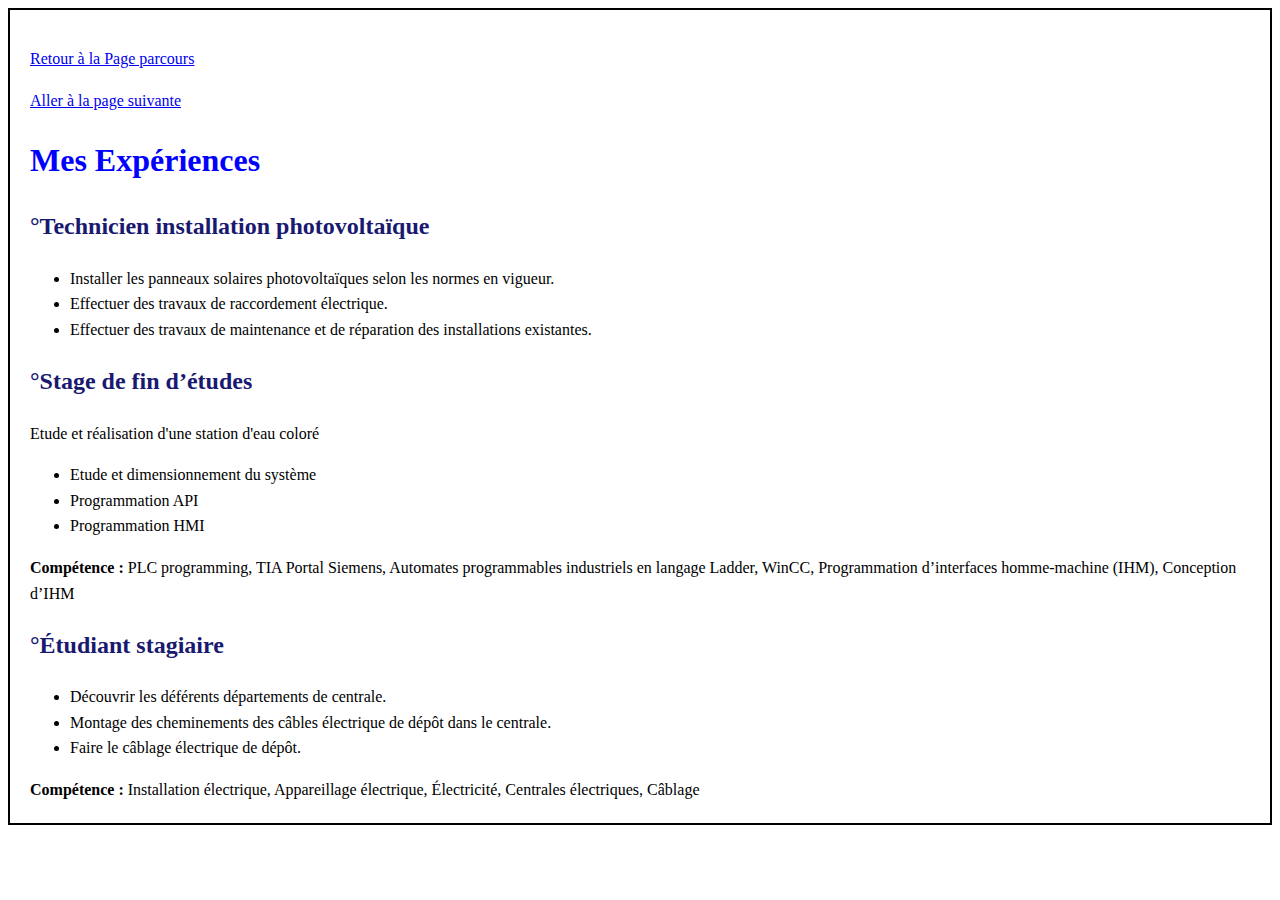
<file: experiences.html>
<!DOCTYPE html>

<head>
    <title>Mes Projets   </title>
    <main>
        <p><a href="parcours.html">Retour à la Page parcours</a></p>
        <a href="contact.html">Aller à la page suivante</a>
        <link rel="stylesheet" href="experiences.css">
        
       
</head>

    

<body>
  
    <h1 style="color:blue;">Mes Expériences  </h1>
    
    
    <div class="project">
        <h2>°Technicien installation photovoltaïque </h2>
        
            <ul>
                <li>Installer les panneaux solaires photovoltaïques selon les normes en vigueur.</li>
                <li>Effectuer des travaux de raccordement électrique.</li>    
                <li>Effectuer des travaux de maintenance et de réparation des installations existantes.</li>    
                
            </ul>
    </div>

        
       
    <div class="project">
        <h2>°Stage de fin d’études </h2>
            <p>Etude et réalisation d'une station d'eau coloré</p>
            <ul>
                <li> Etude et dimensionnement du système  </li>
                <li> Programmation API </li>
                <li> Programmation HMI  </li>  
            </ul>
            <strong>Compétence : </strong> PLC programming, TIA Portal Siemens, Automates programmables industriels en langage Ladder, WinCC, Programmation d’interfaces homme-machine (IHM), Conception d’IHM
    </div>
    

    <div class="project">
        <h2>°Étudiant stagiaire </h2>
        
            <ul>
                <li>Découvrir les déférents départements de centrale. </li>
                <li>Montage des cheminements des câbles électrique de dépôt dans le centrale.</li>    
                <li>Faire le câblage électrique de dépôt.</li>    
                
            </ul>
            <strong>Compétence : </strong>  Installation électrique, Appareillage électrique, Électricité, Centrales électriques, Câblage
            
    </div>
    
</body>
</html>
</file>
<file: experiences.css>
body {
    border: 2px solid black; 
    padding: 20px; 
    line-height: 1.6;
}
h2{
    color:midnightblue;
    
}
</file>
